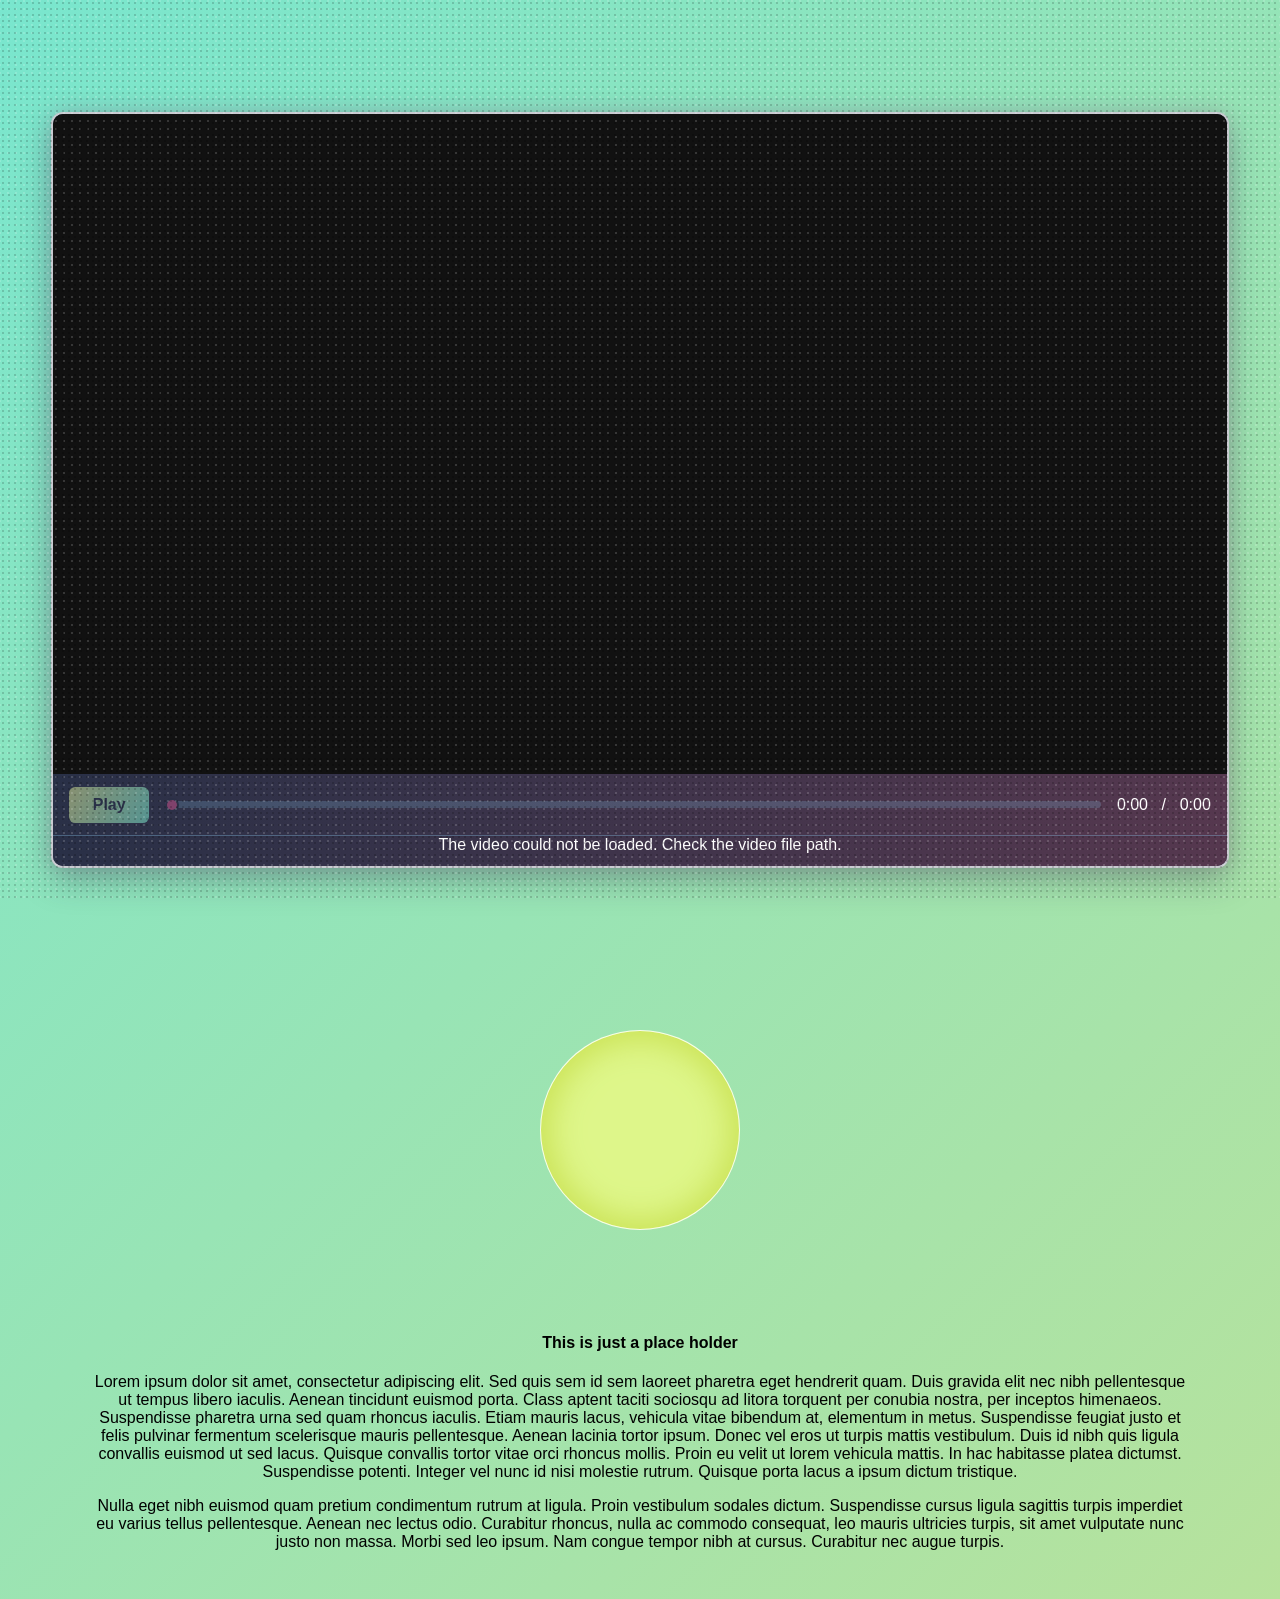
<file: index.html>
<!DOCTYPE html>

<html>
<head>
	<meta charset="UTF-8">
	<title> What is space?</title>
	<link rel="stylesheet" href="style.css" type="text/css">
	<script src="video-controls.js" defer></script>
</head>
<body>
	<section class="video-section" aria-labelledby="video-heading">
		<div class="video-player" data-video-player>
			<video class="video-player__media" playsinline preload="metadata" aria-label="Featured video">
				<source data-playlist-src="Video1.mp4" type="video/mp4">
				<source data-playlist-src="Video2.mp4" type="video/mp4">
			</video>
			<div class="video-controls" role="group" aria-label="Video controls">
				<button class="video-play-button" type="button" aria-label="Play video" disabled>Play</button>
				<label class="visually-hidden" for="video-seek">Seek through video</label>
				<input class="video-seek" id="video-seek" type="range" min="0" max="0" step="0.1" value="0" aria-valuetext="0:00 of 0:00" disabled>
				<time class="video-current-time">0:00</time>
				<span aria-hidden="true">/</span>
				<time class="video-duration">0:00</time>
			</div>
			<p class="video-status" role="status" aria-live="polite"></p>
		</div>
	</section>

<div class="cat">
  <div class="cat-main">
      <div class="info"></div>
      <a href="#" class="portfolio-link"><div class="petal portfolio"></div></a>
      <a href="#" class="contact-link"><div class="petal contact"></div></a>
      <a href="#" class="socialmedia-link"><div class="petal socialmedia"></div></a>
      <a href="#" class="inspiration-link"><div class="petal inspiration"></div></a>
      <a href="#" class="mystery-link"><div class="petal mystery"></div></a>
  </div>

</div>


	<div class="body">
		<div>
	
				<div>
					<h4 class="centerdis">This is just a place holder</h4>
					<p class="centerdis" >
						Lorem ipsum dolor sit amet, consectetur adipiscing elit. Sed quis sem id sem laoreet pharetra eget hendrerit quam. Duis gravida elit nec nibh pellentesque ut tempus libero iaculis. Aenean tincidunt euismod porta. Class aptent taciti sociosqu ad litora torquent per conubia nostra, per inceptos himenaeos. Suspendisse pharetra urna sed quam rhoncus iaculis. Etiam mauris lacus, vehicula vitae bibendum at, elementum in metus. Suspendisse feugiat justo et felis pulvinar fermentum scelerisque mauris pellentesque. Aenean lacinia tortor ipsum. Donec vel eros ut turpis mattis vestibulum. Duis id nibh quis ligula convallis euismod ut sed lacus. Quisque convallis tortor vitae orci rhoncus mollis. Proin eu velit ut lorem vehicula mattis. In hac habitasse platea dictumst. Suspendisse potenti. Integer vel nunc id nisi molestie rutrum. Quisque porta lacus a ipsum dictum tristique.
					</p>
					<p class="centerdis">
						Nulla eget nibh euismod quam pretium condimentum rutrum at ligula. Proin vestibulum sodales dictum. Suspendisse cursus ligula sagittis turpis imperdiet eu varius tellus pellentesque. Aenean nec lectus odio. Curabitur rhoncus, nulla ac commodo consequat, leo mauris ultricies turpis, sit amet vulputate nunc justo non massa. Morbi sed leo ipsum. Nam congue tempor nibh at cursus. Curabitur nec augue turpis.
					</p>
				</div>
				<div>
				</div>
		</div>
	</div>

</body>
</html>
</file>
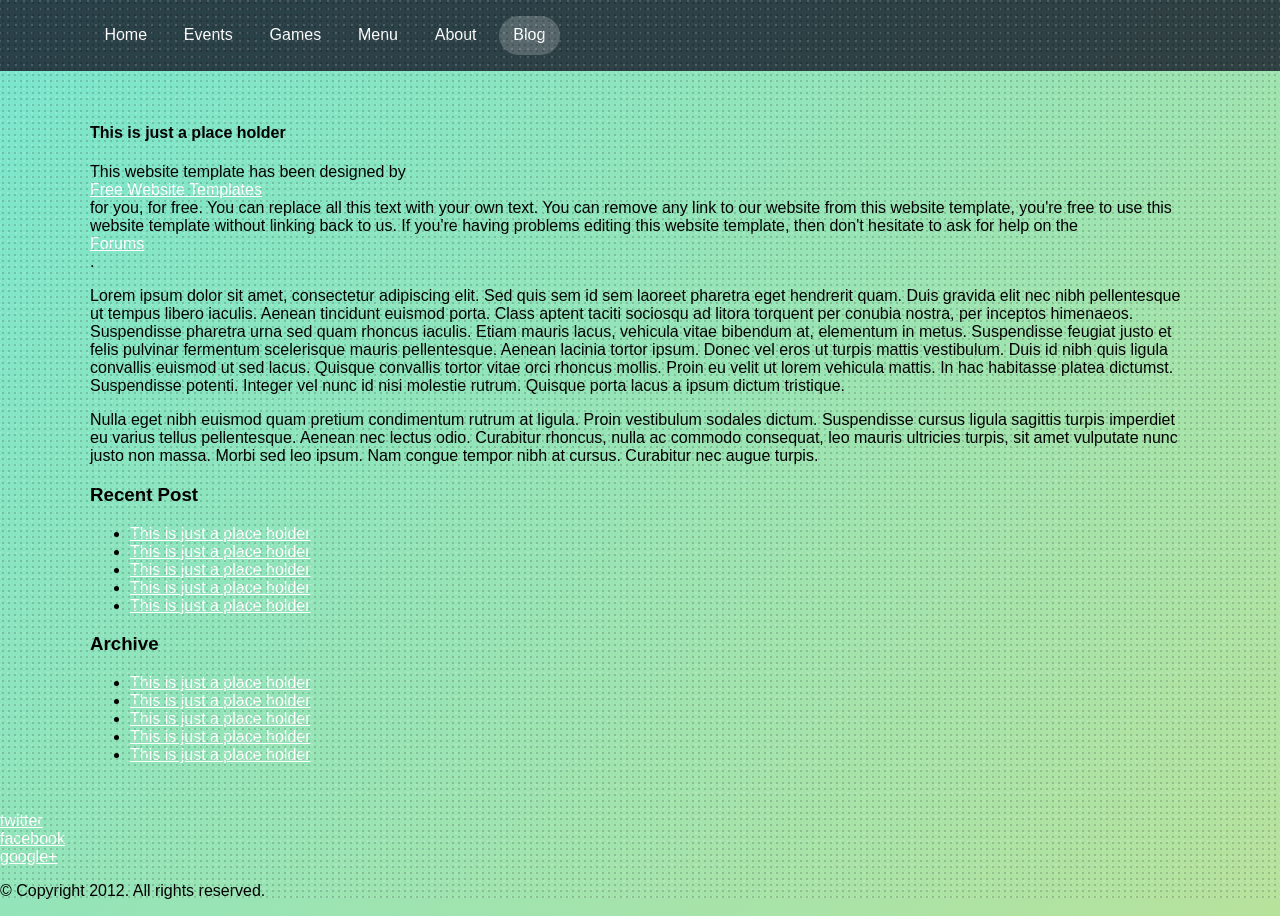
<file: home/index.html>
<!DOCTYPE html>
<!-- Website template by freewebsitetemplates.com -->
<html>
<head>
	<meta charset="UTF-8">
	<title>Blog - Bar Website Template</title>
	<link rel="stylesheet" href="../style.css" type="text/css">
</head>
<body>
	<div class="header">
		<div>
			<ul>
				<li>
					<a href="./">Home</a>
				</li>
				<li>
					<a href="../events.html">Events</a>
				</li>
				<li>
					<a href="../games.html">Games</a>
				</li>
				<li>
					<a href="../menu.html">Menu</a>
				</li>
				<li>
					<a href="../about.html">About</a>
				</li>
				<li class="selected">
					<a href="../blog.html">Blog</a>
				</li>
			</ul>
		</div>
	</div>
	<div class="body">
		<div>
			<div class="blog">
				<div>
					<h4>This is just a place holder</h4>
					<p>
						This website template has been designed by <a href="http://www.freewebsitetemplates.com/">Free Website Templates</a> for you, for free. You can replace all this text with your own text. You can remove any link to our website from this website template, you're free to use this website template without linking back to us. If you're having problems editing this website template, then don't hesitate to ask for help on the <a href="http://www.freewebsitetemplates.com/forums/">Forums</a>.
					</p>
					<p>
						Lorem ipsum dolor sit amet, consectetur adipiscing elit. Sed quis sem id sem laoreet pharetra eget hendrerit quam. Duis gravida elit nec nibh pellentesque ut tempus libero iaculis. Aenean tincidunt euismod porta. Class aptent taciti sociosqu ad litora torquent per conubia nostra, per inceptos himenaeos. Suspendisse pharetra urna sed quam rhoncus iaculis. Etiam mauris lacus, vehicula vitae bibendum at, elementum in metus. Suspendisse feugiat justo et felis pulvinar fermentum scelerisque mauris pellentesque. Aenean lacinia tortor ipsum. Donec vel eros ut turpis mattis vestibulum. Duis id nibh quis ligula convallis euismod ut sed lacus. Quisque convallis tortor vitae orci rhoncus mollis. Proin eu velit ut lorem vehicula mattis. In hac habitasse platea dictumst. Suspendisse potenti. Integer vel nunc id nisi molestie rutrum. Quisque porta lacus a ipsum dictum tristique.
					</p>
					<p>
						Nulla eget nibh euismod quam pretium condimentum rutrum at ligula. Proin vestibulum sodales dictum. Suspendisse cursus ligula sagittis turpis imperdiet eu varius tellus pellentesque. Aenean nec lectus odio. Curabitur rhoncus, nulla ac commodo consequat, leo mauris ultricies turpis, sit amet vulputate nunc justo non massa. Morbi sed leo ipsum. Nam congue tempor nibh at cursus. Curabitur nec augue turpis.
					</p>
				</div>
				<div>
					<div>
						<h3>Recent Post</h3>
						<ul>
							<li>
								<a href="#">This is just a place holder</a>
							</li>
							<li>
								<a href="#">This is just a place holder</a>
							</li>
							<li>
								<a href="#">This is just a place holder</a>
							</li>
							<li>
								<a href="#">This is just a place holder</a>
							</li>
							<li>
								<a href="#">This is just a place holder</a>
							</li>
						</ul>
					</div>
					<div>
						<h3>Archive</h3>
						<ul>
							<li>
								<a href="#">This is just a place holder</a>
							</li>
							<li>
								<a href="#">This is just a place holder</a>
							</li>
							<li>
								<a href="#">This is just a place holder</a>
							</li>
							<li>
								<a href="#">This is just a place holder</a>
							</li>
							<li>
								<a href="#">This is just a place holder</a>
							</li>
						</ul>
					</div>
				</div>
			</div>
		</div>
	</div>
	<div class="footer">
		<div class="connect">
			<a href="http://freewebsitetemplates.com/go/twitter/" id="twitter">twitter</a> <a href="http://freewebsitetemplates.com/go/facebook/" id="facebook">facebook</a> <a href="http://freewebsitetemplates.com/go/googleplus/" id="googleplus">google+</a>
		</div>
		<p>
			&#169; Copyright 2012. All rights reserved.
		</p>
	</div>
</body>
</html>
</file>
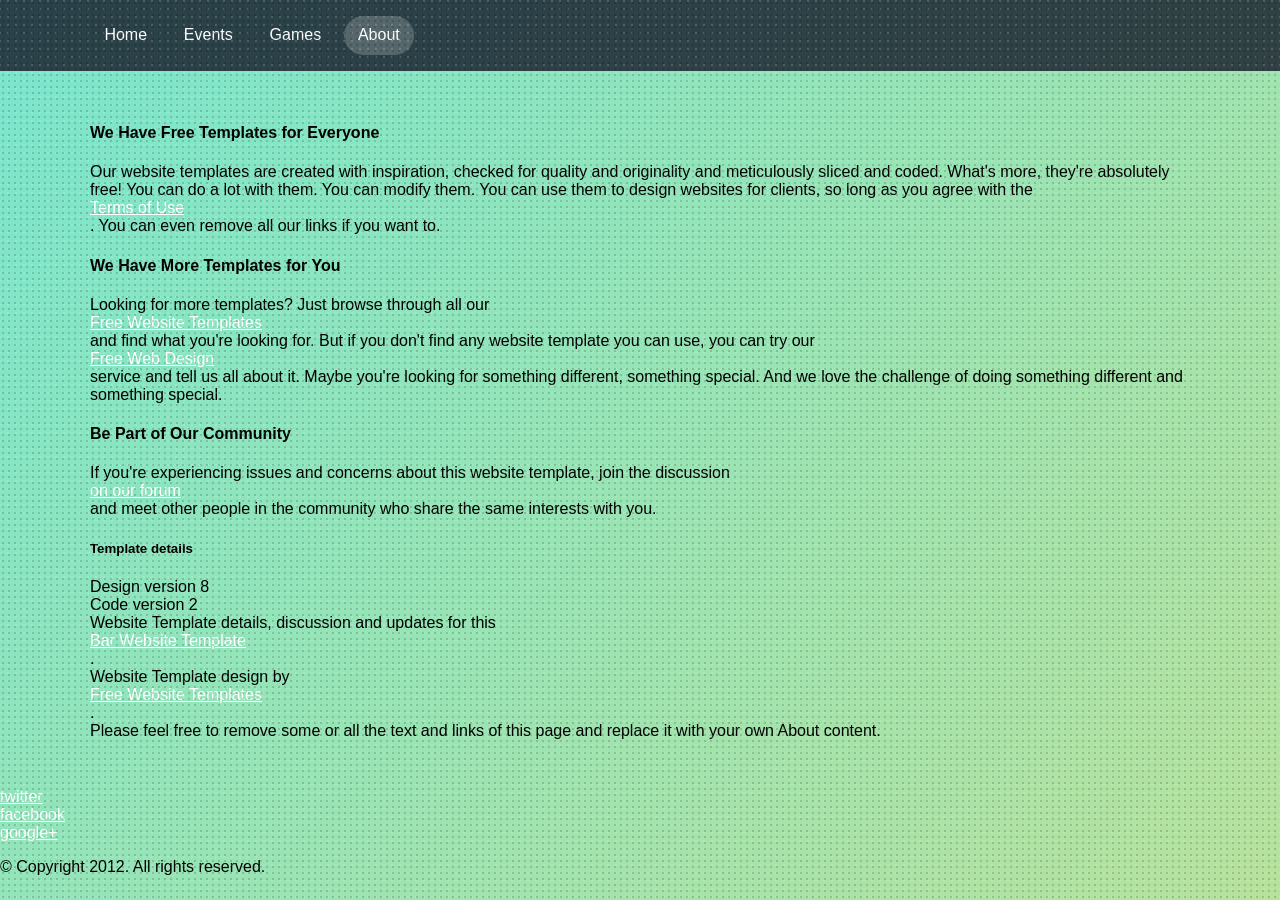
<file: about.html>
<!DOCTYPE html>
<html>
<head>
	<meta charset="UTF-8">
	<title>What is space?</title>
	<link rel="stylesheet" href="style.css" type="text/css">
</head>
<body>
	<div class="header">
		<div>
			<ul>
				<li>
					<a href="index.html">Home</a>
				</li>
				<li>
					<a href="events.html">Events</a>
				</li>
				<li>
					<a href="games.html">Games</a>
				</li>
				<li class="selected">
					<a href="about.html">About</a>
				</li>
			</ul>
		</div>
	</div>
	<div class="body">
		<div>
			<div class="about">
				<h4>We Have Free Templates for Everyone</h4>
				<p>
					Our website templates are created with inspiration, checked for quality and originality and meticulously sliced and coded. What&#39;s more, they&#39;re absolutely free! You can do a lot with them. You can modify them. You can use them to design websites for clients, so long as you agree with the <a href="http://www.freewebsitetemplates.com/about/terms">Terms of Use</a>. You can even remove all our links if you want to.
				</p>
				<h4>We Have More Templates for You</h4>
				<p>
					Looking for more templates? Just browse through all our <a href="http://www.freewebsitetemplates.com/">Free Website Templates</a> and find what you&#39;re looking for. But if you don&#39;t find any website template you can use, you can try our <a href="http://www.freewebsitetemplates.com/freewebdesign/">Free Web Design</a> service and tell us all about it. Maybe you&#39;re looking for something different, something special. And we love the challenge of doing something different and something special.
				</p>
				<h4>Be Part of Our Community</h4>
				<p>
					If you&#39;re experiencing issues and concerns about this website template, join the discussion <a href="http://www.freewebsitetemplates.com/forums/">on our forum</a> and meet other people in the community who share the same interests with you.
				</p>
				<h5>Template details</h5>
				<p>
					Design version 8 <br> Code version 2 <br> Website Template details, discussion and updates for this <a href="http://www.freewebsitetemplates.com/discuss/barwebsitetemplate/">Bar Website Template</a>. <br> Website Template design by <a href="http://www.freewebsitetemplates.com/">Free Website Templates</a>. <br> Please feel free to remove some or all the text and links of this page and replace it with your own About content.
				</p>
			</div>
		</div>
	</div>
	<div class="footer">
		<div class="connect">
			<a href="http://freewebsitetemplates.com/go/twitter/" id="twitter">twitter</a> <a href="http://freewebsitetemplates.com/go/facebook/" id="facebook">facebook</a> <a href="http://freewebsitetemplates.com/go/googleplus/" id="googleplus">google+</a>
		</div>
		<p>
			&#169; Copyright 2012. All rights reserved.
		</p>
	</div>
</body>
</html>
</file>
<file: style.css>
body {
  margin: 0;
  min-height: 100vh;
  position: relative;
  font-family: "Helvetica Neue", Helvetica, Arial, sans-serif;
  /* 1. Vibrant, risograph-style ink colors */
  background: linear-gradient(-45deg, #D5E094, #c4518a, #88C3E7, #B7E29C, #79e6ce);
  background-size: 400% 400%;
  animation: gradientShift 15s ease infinite;
}

/* 2. Grainy texture overlay */
body::before {
  content: "";
  display: block;
  position: fixed;
  inset: 0;
  pointer-events: none;
  z-index: 9999;

  background-image:
    radial-gradient(circle, rgba(0, 0, 0, 0.45) 1px, transparent 1.4px),
    radial-gradient(circle, rgba(255, 255, 255, 0.45) 1px, transparent 1.4px);
  background-position: 0 0, 4px 5px;
  background-size: 6px 6px, 8px 8px;
  animation: grainDrift 3s ease-in-out infinite;
  opacity: 0.35;
}

@keyframes grainDrift {
  50% {
    background-position: 3px 3px, 1px 2px;
  }
}

@keyframes gradientShift {
  0% {
    background-position: 0% 50%;
  }
  50% {
    background-position: 100% 50%;
  }
  100% {
    background-position: 0% 50%;
  }
}

@media (prefers-reduced-motion: reduce) {
  body {
    animation: none;
  }
}

p a {
	outline:none;
}
p a:hover {
	color:#cecccc;
}
a {
  color: #fff;
  display: block;
}

.header {
  background: rgba(25, 30, 45, 0.82);
}

.header > div {
  max-width: 1100px;
  margin: 0 auto;
  padding: 1rem 1.5rem;
  display: flex;
  align-items: center;
  justify-content: space-between;
  gap: 1rem;
}

.header ul {
  display: flex;
  flex-wrap: wrap;
  gap: 0.5rem;
  list-style: none;
  margin: 0;
  padding: 0;
}

.header a {
  color: #fff;
  text-decoration: none;
  padding: 0.65rem 0.9rem;
  border-radius: 999px;
}

.header li.selected a,
.header li a:hover {
  background: rgba(255, 255, 255, 0.2);
}

.header .logo img {
  display: block;
  max-width: 140px;
  height: auto;
}

.body > div {
  max-width: 1100px;
  margin: 0 auto;
  padding: 2rem 1.5rem;
}

.centerdis {
  text-align: center;
}

.video-section {
  width: min(92vw, 1200px);
  margin: 7rem auto 7rem;
  text-align: center;
}



.video-player {
  overflow: hidden;
  border-radius: 0.75rem;
  border: 2px solid rgba(255, 255, 255, 0.75);
  background: #293047;
  box-shadow: 0 0.75rem 2rem rgba(41, 48, 71, 0.35), 0 0 1.25rem rgba(196, 81, 138, 0.2);
}

.video-player__media {
  display: block;
  width: 100%;
  max-height: 75vh;
  aspect-ratio: 16 / 9;
  background: #111;
  object-fit: contain;
}

.video-controls {
  display: flex;
  align-items: center;
  gap: 0.85rem;
  padding: 0.8rem 1rem;
  color: #fff;
  background: linear-gradient(110deg, #293047, #56384f);
  font-variant-numeric: tabular-nums;
}

.video-play-button {
  min-width: 5rem;
  padding: 0.55rem 0.9rem;
  border: 0;
  border-radius: 0.4rem;
  color: #293047;
  background: linear-gradient(120deg, #d5e094, #79e6ce);
  font: inherit;
  font-weight: 700;
  cursor: pointer;
}

.video-play-button:hover:not(:disabled) {
  background: linear-gradient(120deg, #e4efae, #a5f0dc);
}

.video-play-button:disabled {
  cursor: not-allowed;
  opacity: 0.55;
}

.video-play-button:focus-visible,
.video-seek:focus-visible {
  outline: 3px solid #88c3e7;
  outline-offset: 3px;
}

.video-seek {
  flex: 1;
  min-width: 3rem;
  height: 0.45rem;
  border-radius: 999px;
  background: linear-gradient(to right, #d5e094 var(--seek-progress, 0%), rgba(136, 195, 231, 0.4) var(--seek-progress, 0%));
  appearance: none;
  cursor: pointer;
}

.video-seek:disabled {
  cursor: not-allowed;
  opacity: 0.55;
}

.video-seek::-webkit-slider-thumb {
  width: 0.9rem;
  height: 0.9rem;
  border: 2px solid #293047;
  border-radius: 50%;
  background: #c4518a;
  appearance: none;
}

.video-seek::-moz-range-thumb {
  width: 0.7rem;
  height: 0.7rem;
  border: 2px solid #293047;
  border-radius: 50%;
  background: #c4518a;
}

.video-status {
  margin: 0;
  padding: 0 1rem 0.75rem;
  color: #fff;
  border-top: 1px solid rgba(136, 195, 231, 0.35);
  background: linear-gradient(110deg, #293047, #56384f);
}

.video-status:empty {
  display: none;
}

.visually-hidden {
  position: absolute;
  width: 1px;
  height: 1px;
  padding: 0;
  margin: -1px;
  overflow: hidden;
  clip: rect(0, 0, 0, 0);
  white-space: nowrap;
  border: 0;
}

@media (max-width: 600px) {
  .header > div {
    flex-direction: column;
  }

  .video-controls {
    gap: 0.55rem;
    padding: 0.7rem;
    font-size: 0.85rem;
  }

  .video-play-button {
    min-width: 4rem;
  }

}

.cat {
  width: 200px;
  height: 200px;
  margin: 100px auto 0 auto;
  padding: 50px;
}

.cat-main {
  width: 200px;
  height: 200px;
}

.info {
  width: 200px;
  height: 200px;
  box-sizing: border-box;
  border: 1px solid rgba(255, 255, 255, 0.8);
  background: #def68a url('http://leejan.com/menu/info.png') 47% 50% no-repeat;
  border-radius: 100%;
  z-index: 20;
  position: absolute;
  -webkit-box-shadow: inset 0px 0px 30px 10px rgba(204, 228, 89, 1);
  box-shadow: inset 0px 0px 30px 10px rgba(204, 228, 89, 1);
}

.petal {
  width: 150px;
  height: 150px;
  box-sizing: border-box;
  border: 1px solid rgba(255, 255, 255, 0.8);
  border-radius: 100%;
  margin-top: 100px;
  margin-left: 100px;
  z-index: 5;
  position: absolute;
  -webkit-transform-origin: 0 0;
  -ms-transform-origin: 0 0;
  transform-origin: 0 0;
  opacity: 0;
  -webkit-backface-visibility:hidden;
   -moz-backface-visibility:hidden;
    -ms-backface-visibility:hidden;
     -o-backface-visibility:hidden;
        backface-visibility:hidden;
  -webkit-transform:translate3d(0,0,0);
   -moz-transform:translate3d(0,0,0);
    -ms-transform:translate3d(0,0,0);
     -o-transform:translate3d(0,0,0);
        transform:translate3d(0,0,0);
}

.cat-main .portfolio {
  -webkit-transform:rotate(0deg);-ms-transform:rotate(0deg);transform:rotate(0deg);
  background: #e6ff8d url('http://leejan.com/menu/portfolio.png') 65% 65% no-repeat;
}

.cat-main:hover .portfolio {
  -webkit-transform:rotate(-72deg);-ms-transform:rotate(-72deg);transform:rotate(-72deg);
  opacity: 100;
  transition: opacity .5s ease-out, -ms-transform .5s ease-out, transform .5s ease-out;
  -webkit-transition: opacity .5s ease-out, -webkit-transform .5s ease-out;
}

.contact {
  -webkit-transform:rotate(-72deg);-ms-transform:rotate(-72deg);transform:rotate(-72deg);
  background: #e6ff8d url('http://leejan.com/menu/mail.png') 65% 65% no-repeat;
}

.cat-main:hover .contact {
  -webkit-transform:rotate(-144deg);-ms-transform:rotate(-144deg);transform:rotate(-144deg);
  opacity: 100;
  transition: opacity .5s ease-out .3s, -ms-transform .5s ease-out .3s, transform .5s ease-out .3s;
  -webkit-transition: opacity .5s ease-out .3s, -webkit-transform .5s ease-out .3s;
}

.socialmedia {
  -webkit-transform:rotate(-144deg);-ms-transform:rotate(-144deg);transform:rotate(-144deg);
  background: #e6ff8d url('http://leejan.com/menu/socialmedia.png') 65% 65% no-repeat;
}

.cat-main:hover .socialmedia {
  -webkit-transform:rotate(-216deg);-ms-transform:rotate(-216deg);transform:rotate(-216deg);
  opacity: 100;
  transition: opacity .5s ease-out .6s, -ms-transform .5s ease-out .6s, transform .5s ease-out .6s;
  -webkit-transition: opacity .5s ease-out .6s, -webkit-transform .5s ease-out .6s;
}

.inspiration {
  -webkit-transform:rotate(-216deg);-ms-transform:rotate(-216deg);transform:rotate(-216deg);
  background: #e6ff8d url('http://leejan.com/menu/inspiration.png') 65% 65% no-repeat;
}

.cat-main:hover .inspiration {
  -webkit-transform:rotate(-288deg);-ms-transform:rotate(-288deg);transform:rotate(-288deg);
  opacity: 100;
  transition: opacity .5s ease-out .9s, -ms-transform .5s ease-out .9s, transform .5s ease-out .9s;
  -webkit-transition: opacity .5s ease-out .9s, -webkit-transform .5s ease-out .9s;
}


.mystery {
  -webkit-transform:rotate(-288deg);-ms-transform:rotate(-288deg);transform:rotate(-288deg);
  background: #e6ff8d url('http://leejan.com/menu/mystery.png') 65% 65% no-repeat;
}

.cat-main:hover .mystery {
  -webkit-transform:rotate(-360deg);-ms-transform:rotate(-360deg);transform:rotate(-360deg);
  opacity: 100;
  transition: opacity .5s ease-out 1.2s, -ms-transform .5s ease-out 1.2s, transform .5s ease-out 1.2s;
  -webkit-transition: opacity .5s ease-out 1.2s, -webkit-transform .5s ease-out 1.2s;
}

.cat-main .portfolio, .cat-main .contact, .cat-main .socialmedia, .cat-main .inspiration, .cat-main .mystery {
  transition-property: opacity, -webkit-transform, -ms-transform, transform;
  transition-duration: .2s, .2s, .2s, .2s;
  transition-delay: 0s, 0s, 0s, 0s;
  -webkit-transition-property: -webkit-transform;
  -webkit-transition-duration: .2s, .2s, .2s, .2s;
  -webkit-transition-delay: 0s, 0s, 0s, 0s;
}

.portfolio, .contact, .socialmedia, .inspiration, .mystery {
  -webkit-box-shadow: inset 0px 0px 30px 10px rgba(204, 228, 89, 1);
  box-shadow: inset 0px 0px 30px 10px rgba(204, 228, 89, 1);
}

.portfolio:hover, .contact:hover, .socialmedia:hover, .inspiration:hover, .mystery:hover {
  -webkit-box-shadow: inset 0px 0px 30px 20px rgba(204, 228, 89, 1);
  box-shadow: inset 0px 0px 30px 20px rgba(204, 228, 89, 1);
  z-index: 19;
}
</file>
